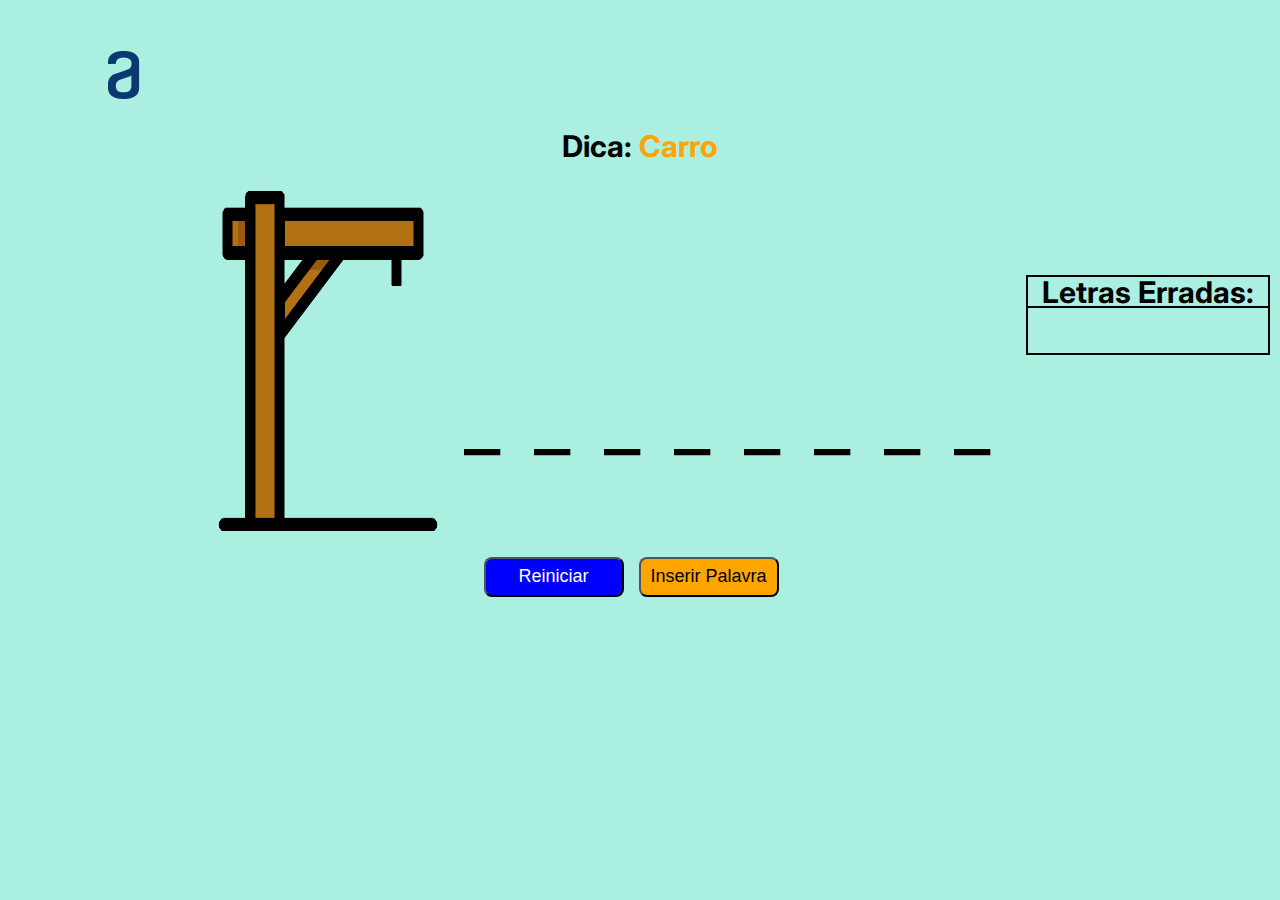
<file: index.html>
<!DOCTYPE html>
<html lang="pt-br">
  <head>
    <meta charset="UTF-8" />
    <meta http-equiv="X-UA-Compatible" content="IE=edge" />
    <meta name="viewport" content="width=device-width, initial-scale=1.0" />
    <title>Jogo da Forca</title>
    <link rel="preconnect" href="https://fonts.googleapis.com" />
    <link rel="preconnect" href="https://fonts.gstatic.com" crossorigin />
    <link
      href="https://fonts.googleapis.com/css2?family=Inter&display=swap"
      rel="stylesheet"
    />
    <link rel="stylesheet" type="text/css" href="./styles/reset.css" />
    <link rel="stylesheet" type="text/css" href="./styles/style.css" />
  </head>
  <body>
    <header>
      <img class="logo" src="./assets/img/logo.png" alt="Logo da Alura" />
    </header>

    <div class="dica">
      <p>Dica: <span id="dicaPalavra"></span></p>
    </div>

    <div class="containerImage">
      <img
        id="morto"
        class="image"
        src="./assets/images/morto.png"
        alt="Img fim"
      />
      <img
        id="braco2"
        class="image"
        src="./assets/images/braco2.png"
        alt="Img braço"
      />
      <img
        id="braco1"
        class="image"
        src="./assets/images/braco1.png"
        alt="Img braço"
      />
      <img
        id="perna2"
        class="image"
        src="./assets/images/perna2.png"
        alt="Img perna"
      />
      <img
        id="perna1"
        class="image"
        src="./assets/images/perna1.png"
        alt="Img perna"
      />
      <img
        id="corpo1"
        class="image"
        src="./assets/images/corpo.png"
        alt="Img tronco"
      />
      <img
        id="cabeca"
        class="image"
        src="./assets/images/cabeca.png"
        alt="Img cabeca"
      />
      <img
        id="forca"
        class="image"
        src="./assets/images/forca.png"
        alt="Img Forca"
      />
    </div>

    <section class="containerLetras">
      <div id="palavraSorteada0" class="letra"></div>
      <div id="palavraSorteada1" class="letra"></div>
      <div id="palavraSorteada2" class="letra"></div>
      <div id="palavraSorteada3" class="letra"></div>
      <div id="palavraSorteada4" class="letra"></div>
      <div id="palavraSorteada5" class="letra"></div>
      <div id="palavraSorteada6" class="letra"></div>
      <div id="palavraSorteada7" class="letra"></div>
      <div id="palavraSorteada8" class="letra"></div>
      <div id="palavraSorteada9" class="letra"></div>
    </section>

    <section class="containerBase">
      <div id="base0" class="base"></div>
      <div id="base1" class="base"></div>
      <div id="base2" class="base"></div>
      <div id="base3" class="base"></div>
      <div id="base4" class="base"></div>
      <div id="base5" class="base"></div>
      <div id="base6" class="base"></div>
      <div id="base7" class="base"></div>
      <div id="base8" class="base"></div>
      <div id="base9" class="base"></div>
    </section>

    <div>
      <p class="letrasErradasTitulo">Letras Erradas:</p>
      <p id="letrasErradas" class="letrasErradas"></p>
    </div>

    <div class="aviso-palavra-repetida"></div>

    <div id="info" class="info none">
      <img src="./assets/img/info.png" alt="Logo informativo" />
    </div>
    
    <nav class="popup-btn">
      <button onclick="reiniciar()" class="reiniciar">Reiniciar</button>

      <button
        onclick="inserirNovaPalavra()"
        id="inserir"
        class="inserirPalavra"
      >
        Inserir Palavra
      </button>

      <a href="fim.html">
        <button class="sair none">Sair</button>
      </a>
    </nav>

      <div id="containerPopup">
        <p id="popup"></p>
        <p id="nomePalavraMsgPopup"></p>
        <button onclick="reiniciar()" id="reiniciar2" class="reiniciar">
          Reiniciar
        </button>
      </div>
    </section>

    <script src="./script/script.js"></script>
  </body>
</html>
</file>
<file: styles/style.css>
body {
  width: 100%;
  height: 680px;
  min-width: 600px;
  background: #aaefdf;
  position: relative;
  font-family: 'Inter', sans-serif;
}

.logo {
  margin-top: 4%;
  margin-left: 8.4%;
}

.dica {
  width: 100%;
  margin-top: 30px;
  margin-bottom: 30px;
  font-size: 30px;
  font-weight: bold;
  text-align: center;
}

#dicaPalavra {
  color: orange;
}

.containerImage {
  width: 20%;
  height: 50%;
  display: block;
  position: relative;
  min-width: 200px;
  left: 200px;
  background-color: #160066;
}

.image {
  background: #aaefdf;
  width: 100%;
  height: 100%;
  position: absolute;
}

.containerLetras {
  width: 90%;
  position: absolute;
  display: inline-flex;
  justify-content: unsafe right;
  top: 375px;
}

.letra {
  width: 70px;
  color: white;
  font-size: 70px;
  letter-spacing: 10px;
  visibility: hidden;
}

.containerBase {
  width: 90%;
  position: absolute;
  display: inline-flex;
  justify-content: unsafe right;
  top: 380px;
}

.base {
  width: 70px;
  font-size: 80px;
  letter-spacing: 10px;
  text-align: center;
  margin: 0;
}

.letrasErradasTitulo {
  position: absolute;
  right: 0;
  top: 40.5%;
  margin-right: 10px;
  width: 240px;
  font-size: 30px;
  height: 30px;
  font-weight: bold;
  border: 2px solid black;
  border-bottom: none;
  text-align: center;
}

.letrasErradas {
  position: absolute;
  right: 0;
  top: 45%;
  margin-right: 10px;
  width: 240px;
  font-size: 25px;
  height: 30px;
  border: 2px solid black;
  text-align: center;
  color: #b27214;
  letter-spacing: 7px;
  display: block;
  padding-top: 15px;
}

nav {
  display: flex;
  position: absolute;
  right: 38%;
  margin-top: 2%;
  gap: 15px;
}

button {
  width: 140px;
  height: 40px;
  font-size: 18px;
  border-radius: 8px;
  cursor: pointer;
}

.reiniciar {
  background: blue;
  color: white;
}

.inserirPalavra {
  background: orange;
  color: black;
}

.sair {
  background: red;
  color: white;
}

.reiniciar:hover {
  box-shadow: 0px 0px 10px blue;
  transition: all 0.2s ease-in-out;
  background: blue;
  border-color: blue;
}

.inserirPalavra:hover {
  box-shadow: 0px 0px 10px orange;
  transition: all 0.2s ease-in-out;
  background: orange;
  border-color: orange;
  color: black;
}

.sair:hover {
  box-shadow: 0px 0px 10px red;
  transition: all 0.2s ease-in-out;
  background: red;
  border-color: red;
  text-decoration: underline;
}

section {
  align-items: center;
  text-align: center;
}

.aviso-palavra-repetida {
  position: absolute;
  text-align: center;
  right: 800px;
}

#containerPopup {
  width: 100%;
  height: 100%;
  top: 0%;
  margin: 0px auto;
  position: absolute;
  display: none;
  text-align: center;
  justify-content: center;
  background: #160066;
  padding-top: 140px;
  font-size: 30px;
}

.none {
  display: none;
}
#popup {
  color: orange;
  font-size: 70px;
  font-weight: bold;
  line-height: 100px;
}

#nomePalavraMsgPopup {
  font-size: 40px;
  line-height: 100px;
  color: aliceblue;
}

.obrigado {
  font-size: 70px;
  font-weight: bold;
  text-align: center;
  padding-top: 190px;
}

@media (max-width: 900px) {
  body {
    max-width: 500px;
  }

  .dica {
    width: 100%;
    margin-top: 50px;
    margin-bottom: 30px;
    font-size: 45px;
    font-weight: bold;
    text-align: center;
  }

  .containerLetras {
    width: 90%;
    position: absolute;
    display: inline-flex;
    justify-content: unsafe right;
    top: 375px;
  }

  .letra {
    margin-top: 35%;
    padding-left: 0.7%;
    width: 70px;
    color: black;
    font-size: 50px;
    letter-spacing: 10px;
    visibility: hidden;
  }

  .containerBase {
    width: 90%;
    position: absolute;
    display: flex;
    justify-content: flex-start;
    top: 80%;
    left: 0;
  }

  .letrasErradasTitulo {
    position: absolute;
    right: 0;
    top: 100%;
    margin-right: 35%;
    width: 240px;
    font-size: 30px;
    height: 30px;
    font-weight: bold;
    border: 2px solid black;
    border-bottom: none;
    text-align: center;
  }

  .letrasErradas {
    position: absolute;
    right: 0;
    top: 104.5%;
    margin-right: 35%;
    width: 240px;
    font-size: 25px;
    height: 25px;
    border: 2px solid black;
    text-align: center;
    color: #b27214;
    letter-spacing: 7px;
    display: block;
    padding-top: 8px;
  }

  nav {
    margin-top: 45%;
    display: flex;
    flex-direction: column;
    margin-left: 30%;
  }

  button {
    width: 300px;
    height: 80px;
    margin-left: 15%;
    font-size: 18px;
    border-radius: 8px;
    cursor: pointer;
  }

  .containerLetras {
    width: 90%;
    position: absolute;
    display: inline-flex;
    justify-content: unsafe right;
    top: 375px;
  }

  #popup {
    color: orange;
    max-width: 80%;
    text-align: center;
    font-size: 70px;
    font-weight: bold;
    line-height: 100px;
    margin-left: 5%;
  }

  #nomePalavraMsgPopup {
    max-width: 80%;
    text-align: center;
    font-size: 50px;
    line-height: 100px;
    color: aliceblue;
    margin-left: 5%;
  }

  .reiniciar {
    background: blue;
    color: white;
    margin-top: 50%;
    margin-right: 25%;
  }

  .inserirPalavra {
    display: none;
  }

  #containerPopup button {
    display: none;
  }
}
</file>
